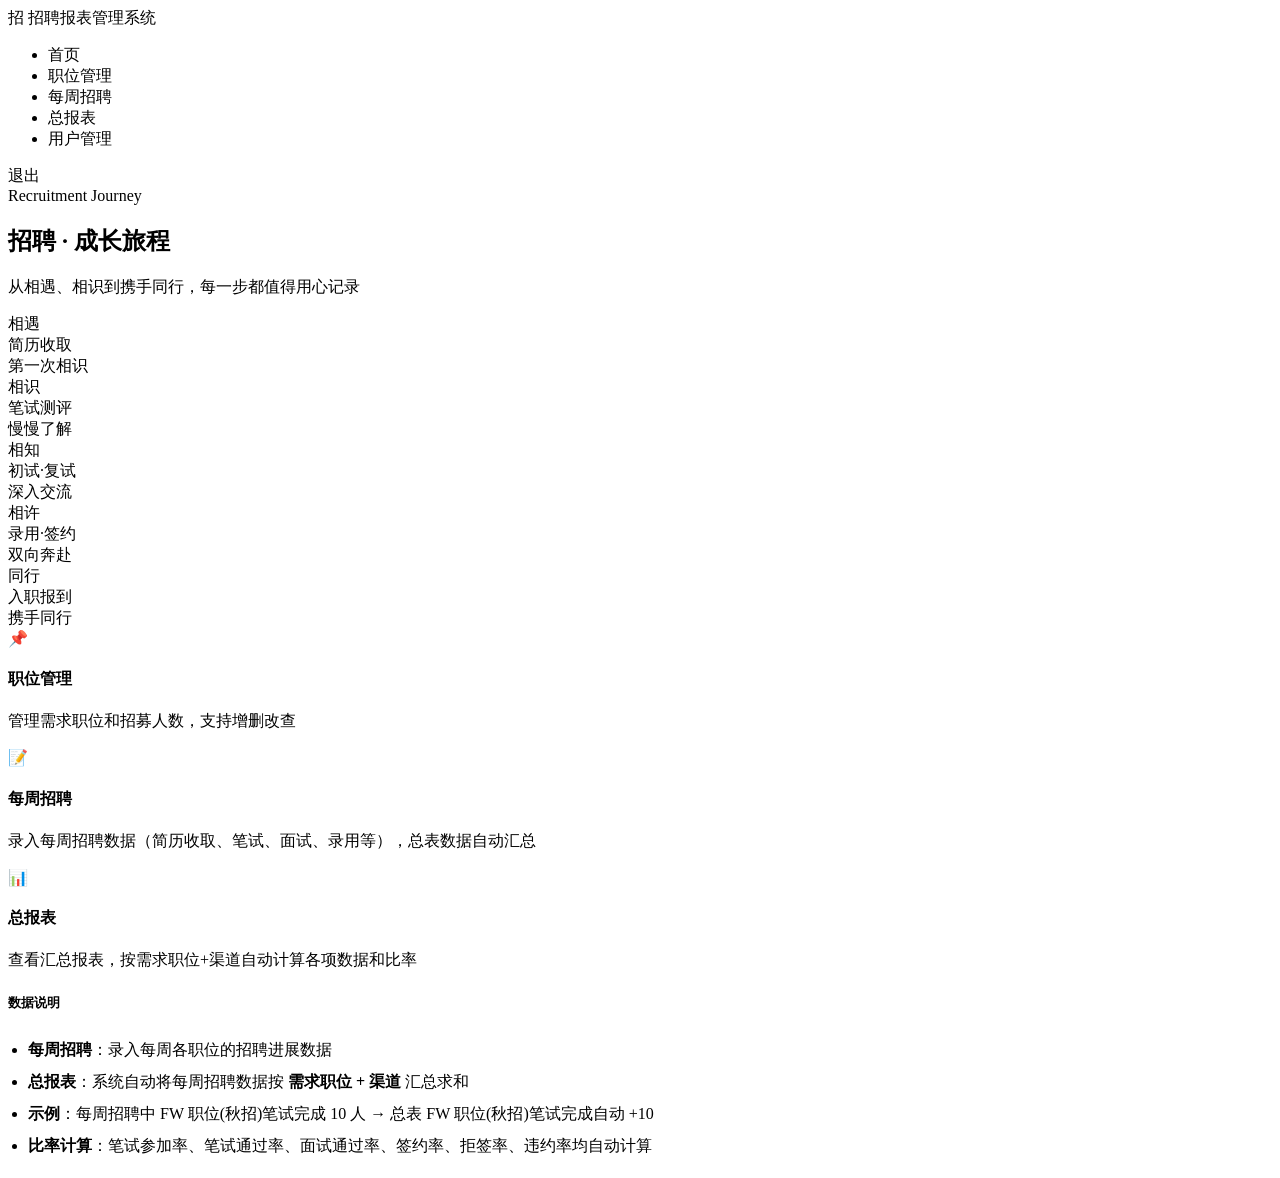
<file: src/main/resources/templates/index.html>
<!DOCTYPE html>
<html lang="zh-CN" xmlns:th="http://www.thymeleaf.org"
      xmlns:sec="http://www.thymeleaf.org/extras/spring-security">
<head>
    <meta charset="UTF-8">
    <meta name="viewport" content="width=device-width, initial-scale=1.0">
    <title>招聘报表管理系统</title>
    <link rel="stylesheet" th:href="@{/static/css/style.css}">
</head>
<body>

<!-- 导航栏 -->
<nav class="navbar">
    <a class="navbar-brand" th:href="@{/}">
        <span class="brand-mark">招</span> 招聘报表管理系统
    </a>
    <ul class="navbar-nav">
        <li sec:authorize="hasRole('ADMIN')"><a th:href="@{/}" class="active">首页</a></li>
        <li sec:authorize="hasRole('ADMIN')"><a th:href="@{/page/position}">职位管理</a></li>
        <li><a th:href="@{/page/weekly}">每周招聘</a></li>
        <li><a th:href="@{/page/total}">总报表</a></li>
        <li sec:authorize="hasRole('ADMIN')"><a th:href="@{/page/user}">用户管理</a></li>
    </ul>
    <div class="navbar-user">
        <span class="user-name" sec:authentication="name"></span>
        <a class="logout-link" th:href="@{/logout}">退出</a>
    </div>
</nav>

<div class="container-fluid">
    <!-- 招聘漏斗 —— 签名元素：人才层层筛选 -->
    <div class="funnel-banner">
        <div class="funnel-heading">
            <div class="eyebrow">Recruitment Journey</div>
            <h2>招聘 · 成长旅程</h2>
            <p>从相遇、相识到携手同行，每一步都值得用心记录</p>
        </div>
        <div class="funnel">
            <div class="funnel-stage">
                <div class="funnel-bar" style="width: 210px;">相遇</div>
                <div class="stage-name">简历收取</div>
                <div class="stage-num">第一次相识</div>
            </div>
            <div class="funnel-arrow"></div>
            <div class="funnel-stage">
                <div class="funnel-bar" style="width: 185px;">相识</div>
                <div class="stage-name">笔试测评</div>
                <div class="stage-num">慢慢了解</div>
            </div>
            <div class="funnel-arrow"></div>
            <div class="funnel-stage">
                <div class="funnel-bar" style="width: 160px;">相知</div>
                <div class="stage-name">初试·复试</div>
                <div class="stage-num">深入交流</div>
            </div>
            <div class="funnel-arrow"></div>
            <div class="funnel-stage stage-hired">
                <div class="funnel-bar" style="width: 135px;">相许</div>
                <div class="stage-name">录用·签约</div>
                <div class="stage-num">双向奔赴</div>
            </div>
            <div class="funnel-arrow"></div>
            <div class="funnel-stage">
                <div class="funnel-bar" style="width: 110px;">同行</div>
                <div class="stage-name">入职报到</div>
                <div class="stage-num">携手同行</div>
            </div>
        </div>
    </div>

    <div class="home-grid">
        <a th:href="@{/page/position}" class="home-card green">
            <div class="icon">📌</div>
            <h4>职位管理</h4>
            <p>管理需求职位和招募人数，支持增删改查</p>
        </a>
        <a th:href="@{/page/weekly}" class="home-card">
            <div class="icon">📝</div>
            <h4>每周招聘</h4>
            <p>录入每周招聘数据（简历收取、笔试、面试、录用等），总表数据自动汇总</p>
        </a>
        <a th:href="@{/page/total}" class="home-card orange">
            <div class="icon">📊</div>
            <h4>总报表</h4>
            <p>查看汇总报表，按需求职位+渠道自动计算各项数据和比率</p>
        </a>
    </div>

    <div class="card" style="margin-top: 20px;">
        <div class="card-header">
            <h5>数据说明</h5>
        </div>
        <div class="card-body">
            <ul style="line-height: 2; color: var(--text-secondary); padding-left: 20px;">
                <li><strong>每周招聘</strong>：录入每周各职位的招聘进展数据</li>
                <li><strong>总报表</strong>：系统自动将每周招聘数据按 <strong>需求职位 + 渠道</strong> 汇总求和</li>
                <li><strong>示例</strong>：每周招聘中 FW 职位(秋招)笔试完成 10 人 → 总表 FW 职位(秋招)笔试完成自动 +10</li>
                <li><strong>比率计算</strong>：笔试参加率、笔试通过率、面试通过率、签约率、拒签率、违约率均自动计算</li>
            </ul>
        </div>
    </div>
</div>

</body>
</html>
</file>
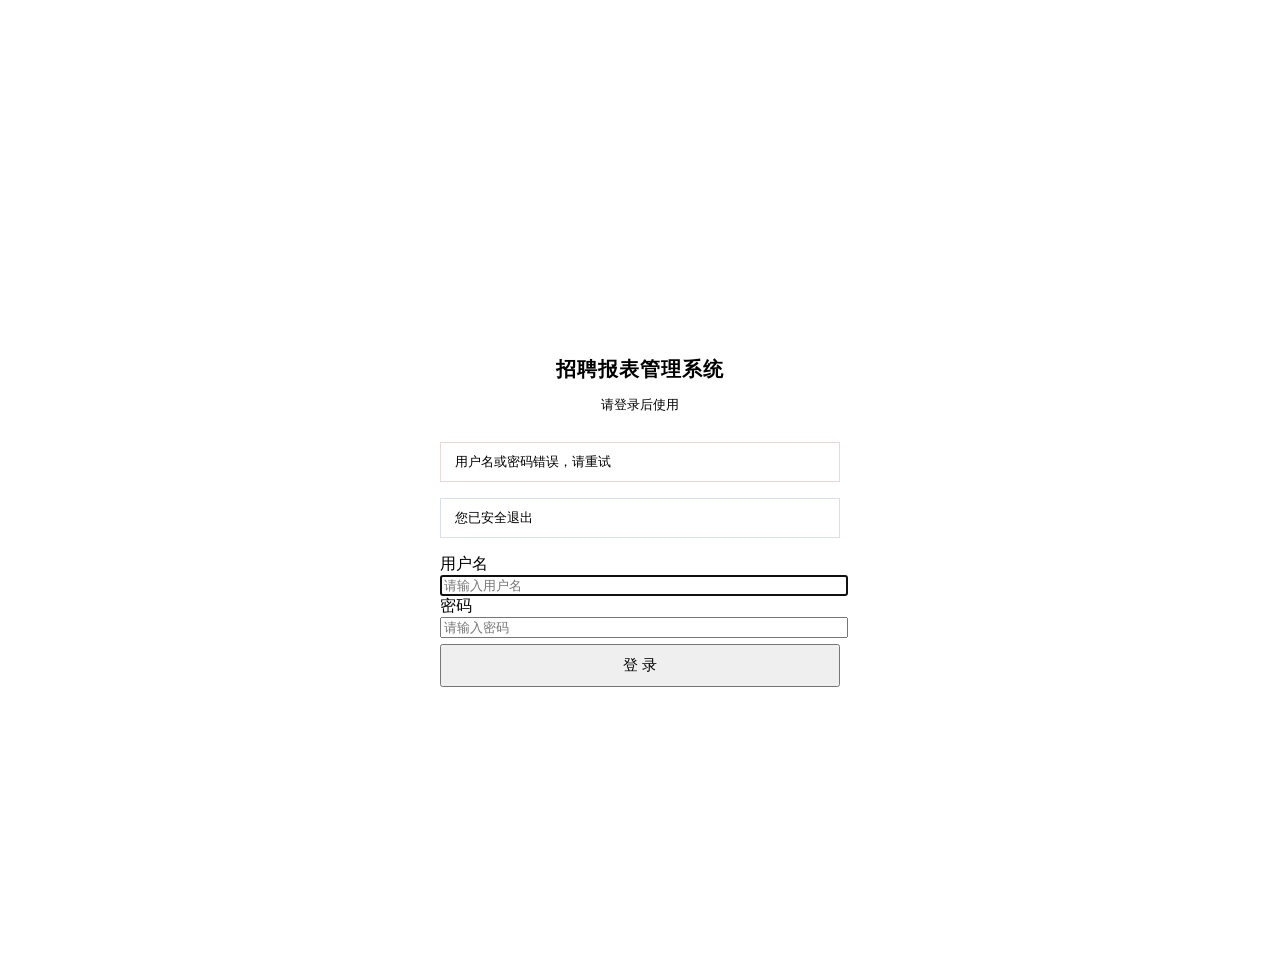
<file: src/main/resources/templates/login.html>
<!DOCTYPE html>
<html lang="zh-CN" xmlns:th="http://www.thymeleaf.org">
<head>
    <meta charset="UTF-8">
    <meta name="viewport" content="width=device-width, initial-scale=1.0">
    <title>登录 - 招聘报表管理系统</title>
    <link rel="stylesheet" th:href="@{/static/css/style.css}">
    <style>
        /* 登录页专用：居中卡片 */
        .login-wrapper {
            min-height: 100vh;
            display: flex;
            align-items: center;
            justify-content: center;
            padding: 24px;
        }
        .login-card {
            background: var(--card-bg);
            border-radius: var(--radius-lg);
            box-shadow: var(--shadow-lg);
            border: 1px solid var(--border-color);
            width: 400px;
            max-width: 100%;
            padding: 40px 36px;
        }
        .login-brand {
            text-align: center;
            margin-bottom: 28px;
        }
        .login-brand .brand-mark {
            display: inline-flex;
            align-items: center;
            justify-content: center;
            width: 52px;
            height: 52px;
            background: var(--signature-color);
            color: #fff;
            border-radius: 50%;
            box-shadow: 0 0 0 6px var(--signature-light);
            font-size: 26px;
            font-weight: 700;
            font-family: var(--font-display);
            margin-bottom: 14px;
        }
        .login-brand h1 {
            font-family: var(--font-display);
            font-size: 20px;
            font-weight: 700;
            color: var(--text-color);
            letter-spacing: 1px;
        }
        .login-brand p {
            font-size: 13px;
            color: var(--text-secondary);
            margin-top: 6px;
        }
        .login-error {
            background: var(--danger-light);
            color: var(--danger-color);
            border: 1px solid rgba(191, 125, 125, 0.3);
            border-radius: var(--radius-sm);
            padding: 10px 14px;
            font-size: 13px;
            margin-bottom: 16px;
        }
        .login-logout {
            background: var(--info-light);
            color: var(--info-color);
            border: 1px solid rgba(135, 150, 181, 0.3);
            border-radius: var(--radius-sm);
            padding: 10px 14px;
            font-size: 13px;
            margin-bottom: 16px;
        }
        .login-card .btn {
            width: 100%;
            padding: 10px;
            font-size: 15px;
            margin-top: 6px;
        }
    </style>
</head>
<body>

<div class="login-wrapper">
    <div class="login-card">
        <div class="login-brand">
            <span class="brand-mark">招</span>
            <h1>招聘报表管理系统</h1>
            <p>请登录后使用</p>
        </div>

        <!-- 登录失败提示 -->
        <div class="login-error" th:if="${param.error}">
            用户名或密码错误，请重试
        </div>
        <!-- 已登出提示 -->
        <div class="login-logout" th:if="${param.logout}">
            您已安全退出
        </div>

        <form th:action="@{/login}" method="post">
            <div class="form-group">
                <label class="form-label" for="username">用户名</label>
                <input type="text" class="form-control" id="username" name="username"
                       placeholder="请输入用户名" required autofocus
                       style="width: 100%;">
            </div>
            <div class="form-group">
                <label class="form-label" for="password">密码</label>
                <input type="password" class="form-control" id="password" name="password"
                       placeholder="请输入密码" required
                       style="width: 100%;">
            </div>
            <button type="submit" class="btn btn-primary">登 录</button>
        </form>
    </div>
</div>

</body>
</html>
</file>
